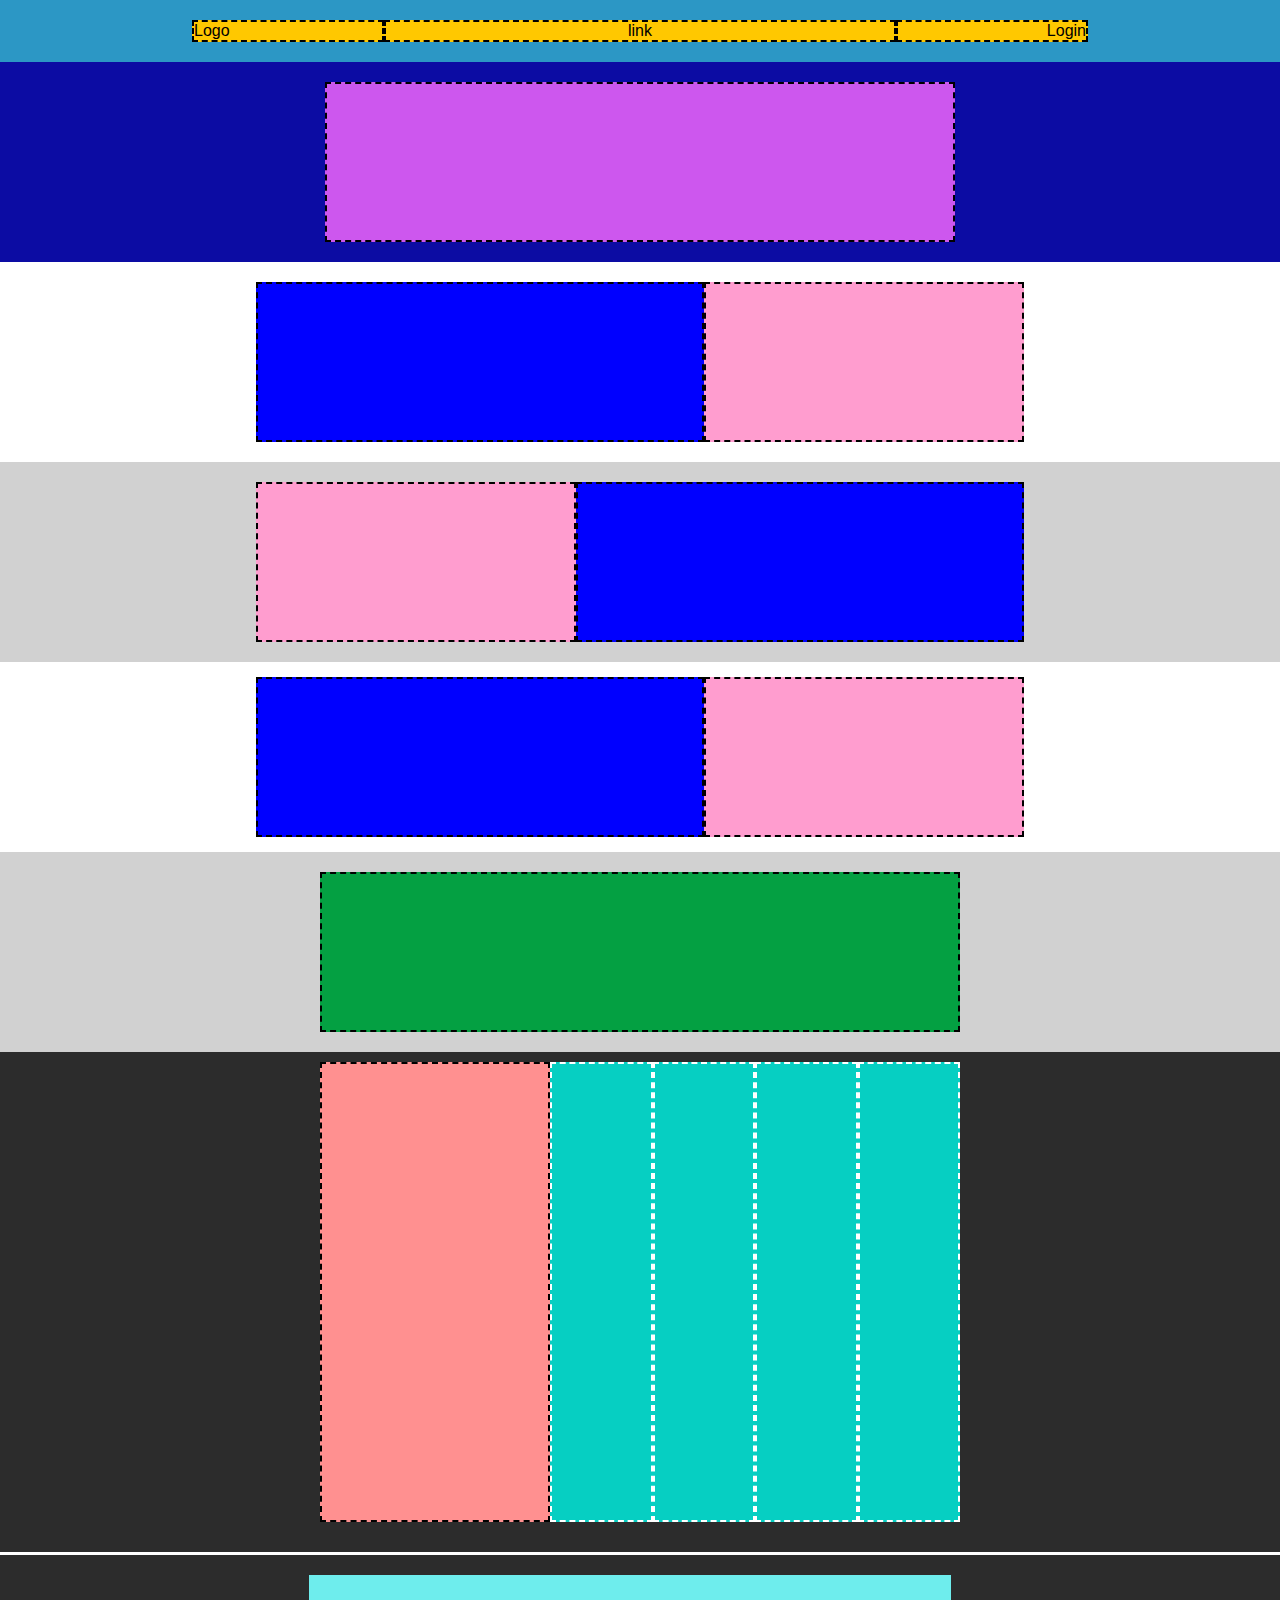
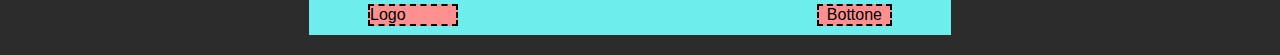
<file: new version/index.html>
<!DOCTYPE html>
<html lang="en">

<head>
    <meta charset="UTF-8">
    <meta name="viewport" content="width=device-width, initial-scale=1.0">
    <link rel="stylesheet" href="css/style.css
">
    <title>Document</title>
</head>

<body>

</body>


 <!-- Intestazione - barra logo/link/login  -->

<header>


    <div class="flex-container">
        <div class="navbar">Logo</div>
        <div class="content">link</div>
        <div class="side">Login</div>

    </div>

</header>

<!-- parte centrale -->

<body>

    <main>

        <!-- container singolo parte iniziale main -->

        <section class="boxed-top">
            <div class="flex-container-top">

                <div class="column-center">placeholder</div>

            </div>
        </section>

        <!-- container parte centrale main (in alto) -->

        <section class="boxed-center-top">
            <div class="flex-container-center-top">


                <div class="columnsx">placeholder</div>
                <div class="columndx">placeholder</div>


            </div>
        </section>

         <!-- container parte centrale main (al centro) -->

        <section class="boxed-center-mid">
            <div class="flex-container-center-mid">


                <div class="columnsx">placeholder</div>
                <div class="columndx">placeholder</div>


            </div>
        </section>

         <!-- container parte centrale main (in basso) -->

        <section class="boxed-mid-bottom">
            <div class="flex-container-mid-bottom">


                <div class="columnsx">placeholder</div>
                <div class="columndx">placeholder</div>


            </div>
        </section>

         <!-- container singolo parte finale main -->

        <section class="boxed-bottom">
            <div class="flex-container-bottom">


                <div class="column-center">placeholder</div>



        </section>

        </div>
    </main>
</body>

<!-- piè di pagina -->

<footer>

    <!-- container 5 colonne prima parte del footer -->

    <section class="flex-container-bottom-columns">


        <div class="bottom-columnsx">try</div>
        <div class="bottom-column-centersx">try</div>
        <div class="bottom-columnsx-center">try</div>
        <div class="bottom-column-centerdx">try</div>
        <div class="bottom-columndx">try</div>

    </section>

    <!-- container barra logo/bottone -->

    <section id ="flex-container-bottom-end">

        <div class="sx">Logo</div>
        <div class="center">try</div>
        <div class="dx">Bottone</div>


    </section>
</footer>

</html>
</file>
<file: new version/css/style.css>
/* reset valori */

* {
    margin: 0;
    padding: 0;
    box-sizing: border-box;
}



/* Intestazione - barra logo/link/login */

/* container barra logo/link/login */

.flex-container {


    display: flex;
    justify-content: center;
    background-color: rgb(44, 151, 197);

}

.navbar {

font-family: Arial, Helvetica, sans-serif;
    border: 2px dashed black;
    justify-content: center;
    background-color: rgb(255, 200, 0);
    margin: 20px;
    width: 15%;
    text-align: left;
    margin-right: 0px;


}

.content {

    font-family: Arial, Helvetica, sans-serif;
    border: 2px dashed black;
    justify-content: center;
    background-color: rgb(255, 200, 0);
    margin: 20px;
    width: 40%;
    text-align: center;
    margin-right: 0px;
    margin-left: 0px;
}

.side {

    font-family: Arial, Helvetica, sans-serif;
    border: 2px dashed black;
    justify-content: center;
    background-color: rgb(255, 200, 0);
    margin: 20px;
    width: 15%;
    text-align: right;
    margin-left: 0px;

}


/* container singolo parte iniziale main */

.boxed-top {

    background-color: rgb(12, 12, 163);
    height: 200px;
    padding: 10px;
    
}


/* container parte centrale main (in alto) */

.flex-container-top {
color: transparent;
    display: flex;
    justify-content: center;
    align-items: center;
    background-color: rgb(205, 87, 238);
    height: 160px;
    margin-left: 25%;
    margin-right: 25%;
    margin-top: 10px;
    width: 50%;
    border: 2px dashed black
}

.boxed-center-top {

    background-color: white;
    height: 200px;
    padding-top: 20px;
    
}

/* container parte centrale main (al centro) */

.flex-container-center-top {

    display: flex;
    justify-content: center;
    background-color: white;
    height: 160px;
    

}

.columnsx {
color: transparent;
    background-color: blue;
    min-width: 35%;
    border: 2px dashed black
}

.columndx {
color: transparent;
    background-color: rgb(255, 157, 207);
    min-width: 25%;
    border: 2px dashed black
}


.boxed-center-mid {

    background-color: rgb(209, 209, 209);
    height: 200px;
    padding-top: 10px;

}



/* parte centrale */

/* container parte centrale main (al centro) */

.flex-container-center-mid {

    display: flex;
    flex-direction: row-reverse;
    justify-content: center;
    height: 160px;
    margin-top: 10px;

}

.columnsx {

    background-color: blue;
    min-width: 35%;
    border: 2px dashed black

}

.columndx {

    background-color: rgb(255, 157, 207);
    min-width: 25%;
    border: 2px dashed black
}



/* container parte centrale main (in basso) */

.flex-container-mid-bottom {

    display: flex;
    justify-content: center;
    background-color: white;
    height: 160px;
    margin-bottom: 15px;
    margin-top: 15px;

}

.columnsx {

    background-color: blue;
    min-width: 35%;
    border: 2px dashed black
}

.columndx {

    background-color: rgb(255, 157, 207);
    min-width: 25%;
    border: 2px dashed black
}

.boxed-bottom {

    padding-top: 10px;
    padding-bottom: 20px;
    background-color: rgb(209, 209, 209)
   
}


/* container singolo parte finale main */

.flex-container-bottom {

color: transparent;
    display: flex;
    justify-content: center;
    align-items: center;
    height: 160px;
    margin-left: 25%;
    margin-right: 25%;
    margin-top: 10px;
    width: 50%;
    background-color: rgb(4, 160, 66);
border: 2px dashed black


}

/* piè di pagina */

/* container 5 colonne prima parte del footer */

.flex-container-bottom-columns {

    background-color: rgb(44, 44, 44);
    display: flex;
    justify-content: center;
    height: 500px;


}



.bottom-columnsx {
    border: 2px dashed black;
color: transparent;
    margin-top: 10px;
    margin-bottom: 30px;
    background-color: rgb(255, 144, 144);
    width: 18%;
}



.bottom-column-centersx {

    border: 2px dashed white;
    color: transparent;
    margin-top: 10px;
    margin-bottom: 30px;
    background-color: rgb(6, 207, 194);
    width: 8%;
    
}

.bottom-columnsx-center {

    border: 2px dashed white;
    color: transparent;
    margin-top: 10px;
    margin-bottom: 30px;
    background-color: rgb(6, 207, 194);
    width: 8%;
}

.bottom-column-centerdx {

border: 2px dashed white;
color: transparent;
    margin-top: 10px;
    margin-bottom: 30px;
    background-color: rgb(6, 207, 194);
    width: 8%;
}

.bottom-columndx {

    border: 2px dashed white;
    color: transparent;
    margin-top: 10px;
    margin-bottom: 30px;
    background-color: rgb(6, 207, 194);
    width: 8%;
}


/* container barra logo/bottone */

#flex-container-bottom-end {

    justify-content: space-between;
    align-items: center;
    display: flex;
    justify-content: center;
    margin-top: 3px;
    background-color: rgb(44, 44, 44);
    padding-right: 20px;

}

.sx {

font-family: Arial, Helvetica, sans-serif;
    border: 2px dashed black;
    justify-content: center;
    background-color: rgb(255, 144, 144);
    margin-top: 40px;
    margin-bottom: 20px;
    text-align: left;
    margin-right: 0px;
    position: absolute;
    padding-right: 50px;
    left: 368px;

}

.center {

    
color: transparent;
    justify-content: center;
    background-color: rgb(110, 237, 237);
    margin-top: 20px;
    margin-bottom: 20px;
    width: 51%;
    text-align: center;
    margin-right: 0px;
    margin-left: 0px;
    height: 60px;
}

.dx {

    font-family: Arial, Helvetica, sans-serif;
    border: 2px dashed black;
    justify-content: center;
    background-color: rgb(255, 144, 144);
    margin-top: 40px;
    margin-bottom: 20px;
    text-align: right;
    margin-left: 0px;
    position: absolute;
    padding-left: 8px;
    padding-right: 8px;
    right: 388px;
}
</file>
